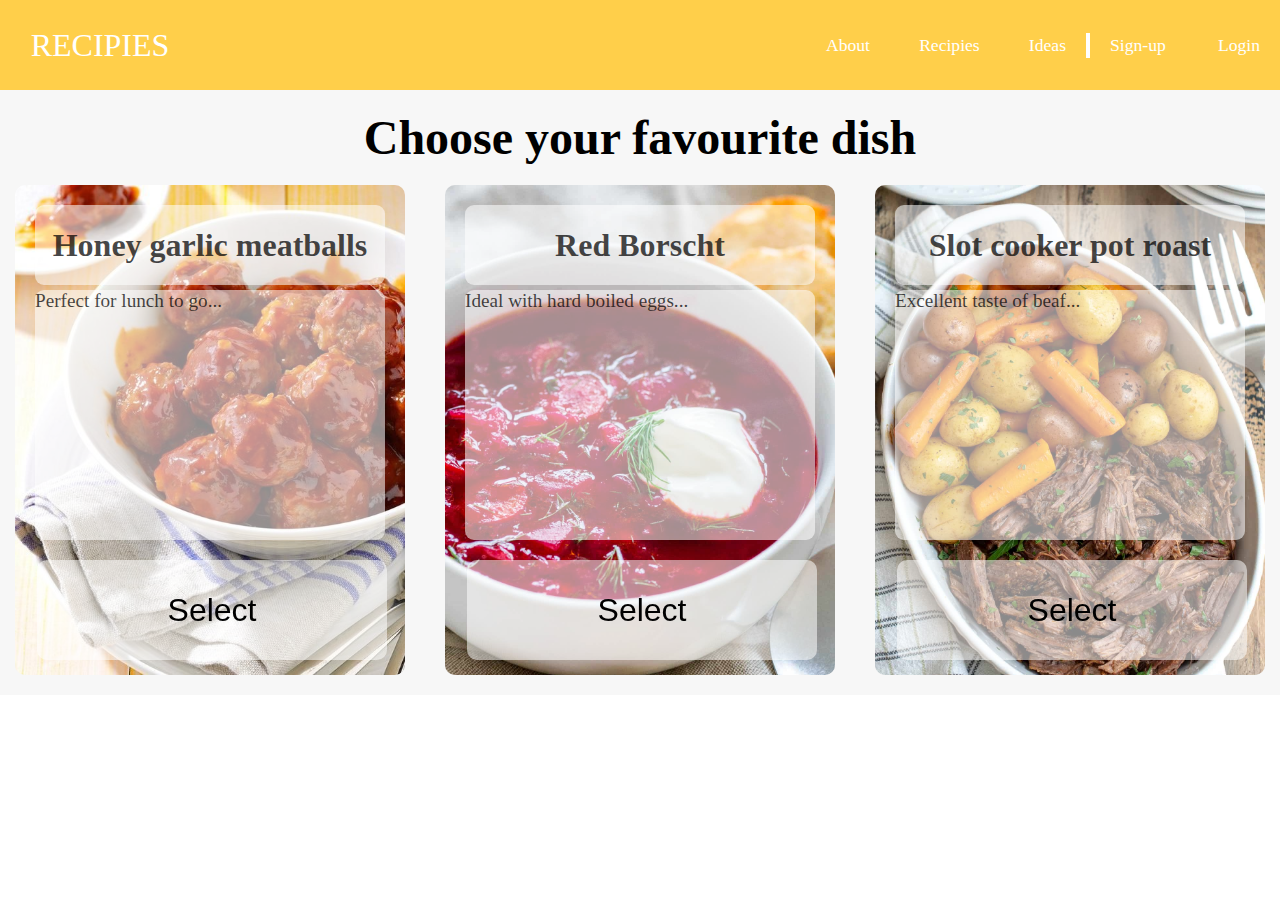
<file: index.html>
<!DOCTYPE html>
<html>
<head>
  <meta charset="utf-8">
  <title>Your Favourite Recipies</title>
  <link rel="stylesheet" href="styles/recipies_main.css">
</head>
<body>

<!-- Navigation bar -->
<nav class="navbar">
  <div class="navbar__container">
    <div class="navbar__logo">
      <a href="index.html" class="navbar__logo--link">RECIPIES</a>
    </div>
    <div class="navbar__links--wrapper">
      <div class="navbar__menu">
        <li class="navbar__item">
          <a href="" class="navbar__link">About</a>
        </li>
        <li class="navbar__item">
          <a href="" class="navbar__link">Recipies</a>
        </li>
        <li class="navbar__item">
          <a href="" class="navbar__link">Ideas</a>
        </li>
      </div>
      <div class="navbar__login">
        <li class="navbar__item">
          <a href="" class="navbar__link">Sign-up</a>
        </li>
        <li class="navbar__item">
          <a href="" class="navbar__link">Login</a>
        </li>
      </div>
    </div>
  </div>
</nav>
<!-- Main page -->
<div class="main">
  
  <div class="main__container">

    <div class="main__title">
      <h1>Choose your favourite dish</h1>
    </div>


    <div class="main__cards--wrapper">

      <a class="main__card" href="meatballs.html">
        <div id="main__card--h2wrap">
        <h2>Honey garlic meatballs</h2>
        </div>
        <p>Perfect for lunch to go...</p>
        <button class="main__btn">Select
        </button>
      </a>

      <a class="main__card" href="borscht.html">
        <div id="main__card--h2wrap">
        <h2>Red Borscht</h2>
        </div>
        <p>Ideal with hard boiled eggs...</p>
        <button class="main__btn">Select
        </button>
      </a>

      <a class="main__card" href="potroast.html">
        <div id="main__card--h2wrap">
        <h2>Slot cooker pot roast</h2>
        </div>
        <p>Excellent taste of beaf...</p>
        <button  class="main__btn">Select        
        </button>
      </a>
    </div>
  </div>
</div>
</body>
</html>
</file>
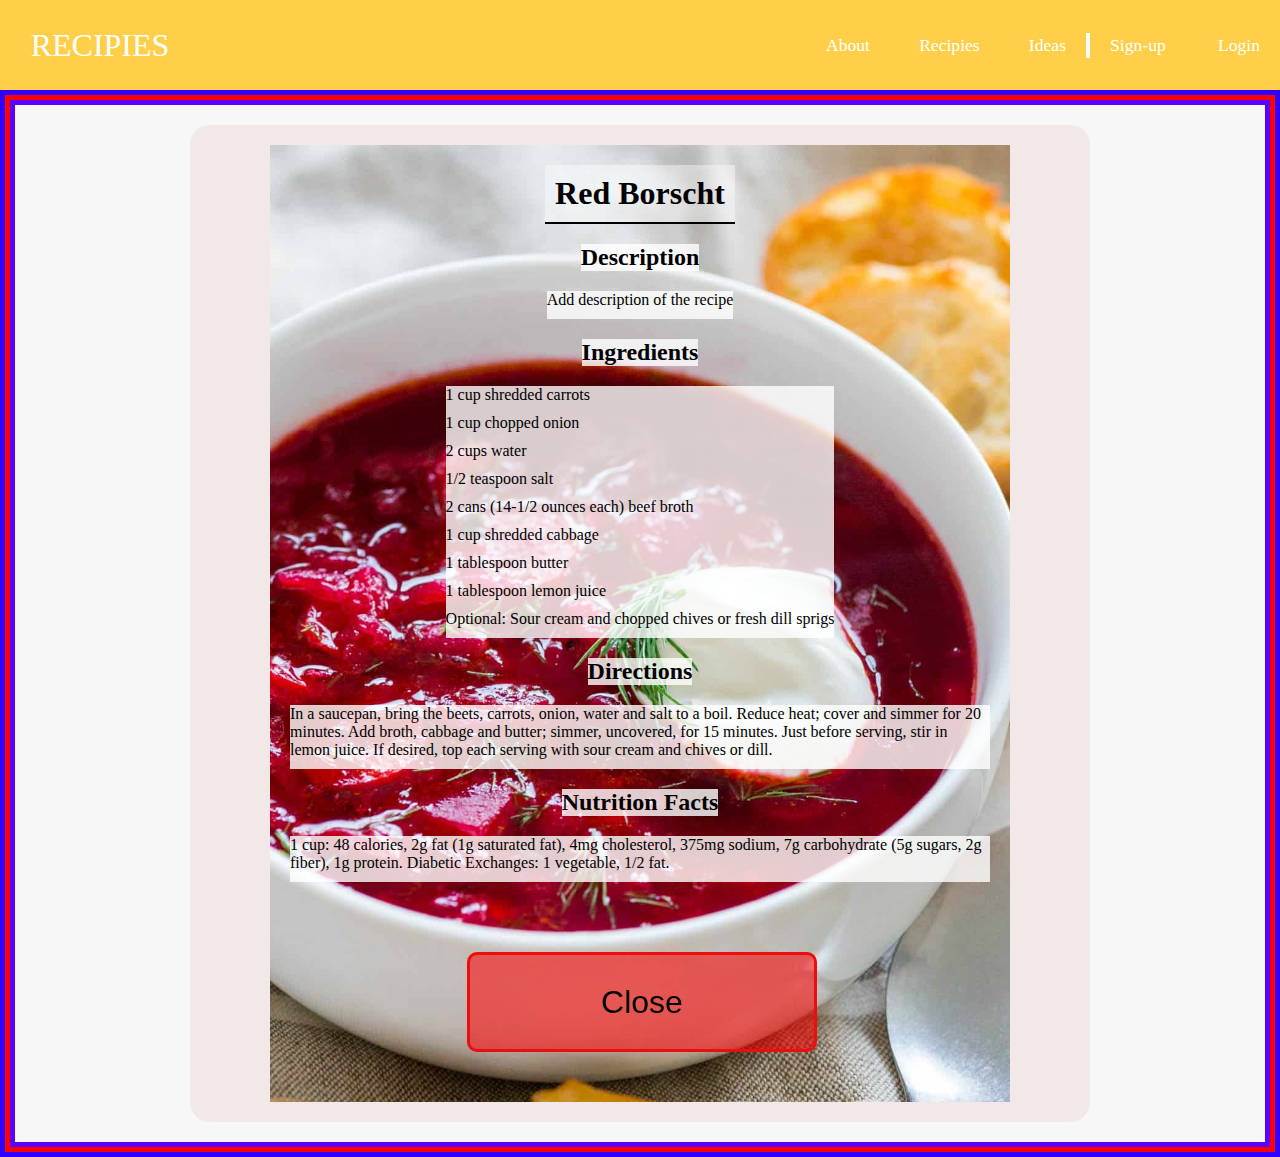
<file: borscht.html>
<!DOCTYPE html>
<html>
<head>
  <meta charset="utf-8">
  <title>Your Favourite Recipies</title>
  <link rel="stylesheet" href="styles/recipies_details.css">
</head>
<body>

<!-- Navigation bar -->
<nav class="navbar">
  <div class="navbar__container">
    <div class="navbar__logo">
      <a href="index.html" class="navbar__logo--link">RECIPIES</a>
    </div>
    <div class="navbar__links--wrapper">
      <div class="navbar__menu">
        <li class="navbar__item">
          <a href="" class="navbar__link">About</a>
        </li>
        <li class="navbar__item">
          <a href="" class="navbar__link">Recipies</a>
        </li>
        <li class="navbar__item">
          <a href="" class="navbar__link">Ideas</a>
        </li>
      </div>
      <div class="navbar__login">
        <li class="navbar__item">
          <a href="" class="navbar__link">Sign-up</a>
        </li>
        <li class="navbar__item">
          <a href="" class="navbar__link">Login</a>
        </li>
      </div>
    </div>
  </div>
</nav>
<!-- Main page -->
<div class="main">
  
  <div class="main__container">

    <!-- <div class="main__title">
      <h1>Choose your favourite dish</h1>
    </div> -->


    <div class="main__cards--wrapper">

      <div class="main__card">

        <div class="main__card--borscht">
          <h2>Red Borscht</h2>
          
          <h3>
            Description
          </h3>
          <p>Add description of the recipe</p>
          <h3>
          Ingredients
          </h3>

          <ul>
            <li>1 cup shredded carrots</li>
            <li>1 cup chopped onion</li>
            <li>2 cups water</li>
            <li>1/2 teaspoon salt</li>
            <li>2 cans (14-1/2 ounces each) beef broth</li>
            <li>1 cup shredded cabbage</li>
            <li>1 tablespoon butter</li>
            <li>1 tablespoon lemon juice</li>
            <li>Optional: Sour cream and chopped chives or fresh dill sprigs</li>
          </ul>


          <h3>Directions</h3>
          
          <ul>
          <li>In a saucepan, bring the beets, carrots, onion, water and salt to a boil. Reduce heat; cover and simmer for 20 minutes. Add broth, cabbage and butter; simmer, uncovered, for 15 minutes. Just before serving, stir in lemon juice. If desired, top each serving with sour cream and chives or dill.</li>
            
          </ul>
          <h3>Nutrition Facts</h3>

          <p>
            1 cup: 48 calories, 2g fat (1g saturated fat), 4mg cholesterol, 375mg sodium, 7g carbohydrate (5g sugars, 2g fiber), 1g protein. Diabetic Exchanges: 1 vegetable, 1/2 fat.
          </p>


          <a href ="index.html">
            <button class="main__btn">Close
            </button>
          </a>
        </div>

      </div>
    </div>
  </div>
</div>





</body>
</html>
</file>
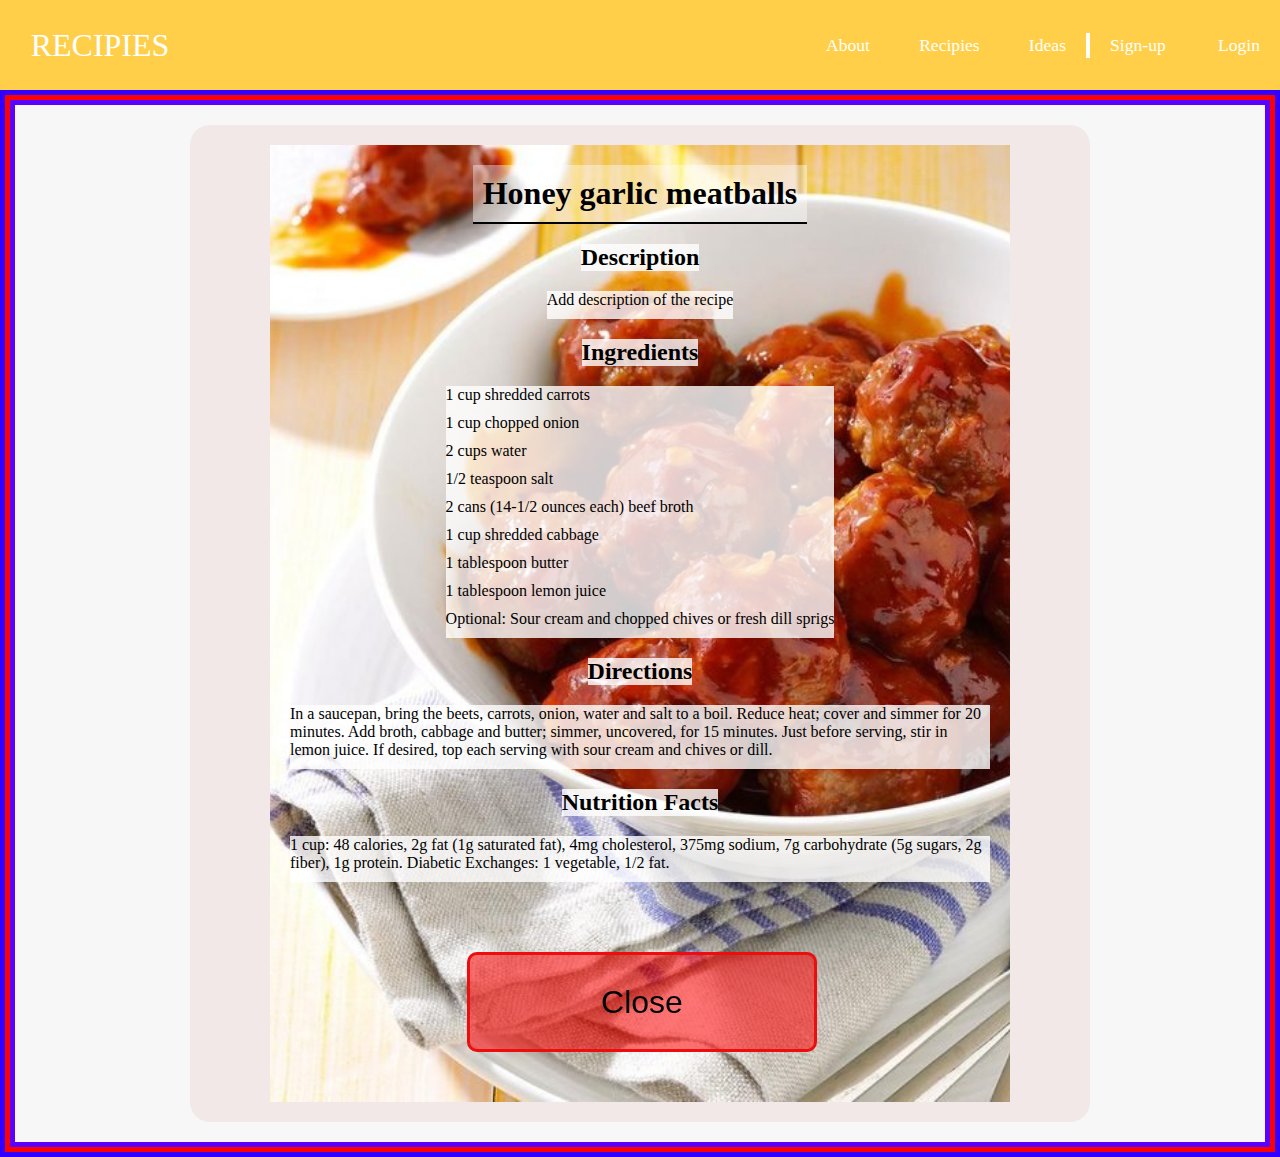
<file: meatballs.html>
<!DOCTYPE html>
<html>
<head>
  <meta charset="utf-8">
  <title>Your Favourite Recipies</title>
  <link rel="stylesheet" href="styles/recipies_details.css">
</head>
<body>

<!-- Navigation bar -->
<nav class="navbar">
  <div class="navbar__container">
    <div class="navbar__logo">
      <a href="index.html" class="navbar__logo--link">RECIPIES</a>
    </div>
    <div class="navbar__links--wrapper">
      <div class="navbar__menu">
        <li class="navbar__item">
          <a href="" class="navbar__link">About</a>
        </li>
        <li class="navbar__item">
          <a href="" class="navbar__link">Recipies</a>
        </li>
        <li class="navbar__item">
          <a href="" class="navbar__link">Ideas</a>
        </li>
      </div>
      <div class="navbar__login">
        <li class="navbar__item">
          <a href="" class="navbar__link">Sign-up</a>
        </li>
        <li class="navbar__item">
          <a href="" class="navbar__link">Login</a>
        </li>
      </div>
    </div>
  </div>
</nav>
<!-- Main page -->
<div class="main">
  
  <div class="main__container">

    <!-- <div class="main__title">
      <h1>Choose your favourite dish</h1>
    </div> -->


    <div class="main__cards--wrapper">

      <div class="main__card">

        <div class="main__card--meatballs">
          <h2>Honey garlic meatballs</h2>
          
          <h3>
            Description
          </h3>
          <p>Add description of the recipe</p>
          <h3>
          Ingredients
          </h3>

          <ul>
            <li>1 cup shredded carrots</li>
            <li>1 cup chopped onion</li>
            <li>2 cups water</li>
            <li>1/2 teaspoon salt</li>
            <li>2 cans (14-1/2 ounces each) beef broth</li>
            <li>1 cup shredded cabbage</li>
            <li>1 tablespoon butter</li>
            <li>1 tablespoon lemon juice</li>
            <li>Optional: Sour cream and chopped chives or fresh dill sprigs</li>
          </ul>


          <h3>Directions</h3>
          
          <ul>
          <li>In a saucepan, bring the beets, carrots, onion, water and salt to a boil. Reduce heat; cover and simmer for 20 minutes. Add broth, cabbage and butter; simmer, uncovered, for 15 minutes. Just before serving, stir in lemon juice. If desired, top each serving with sour cream and chives or dill.</li>
            
          </ul>
          <h3>Nutrition Facts</h3>

          <p>
            1 cup: 48 calories, 2g fat (1g saturated fat), 4mg cholesterol, 375mg sodium, 7g carbohydrate (5g sugars, 2g fiber), 1g protein. Diabetic Exchanges: 1 vegetable, 1/2 fat.
          </p>


          <a href ="index.html">
            <button class="main__btn">Close
            </button>
          </a>
        </div>

      </div>
    </div>
  </div>
</div>





</body>
</html>
</file>
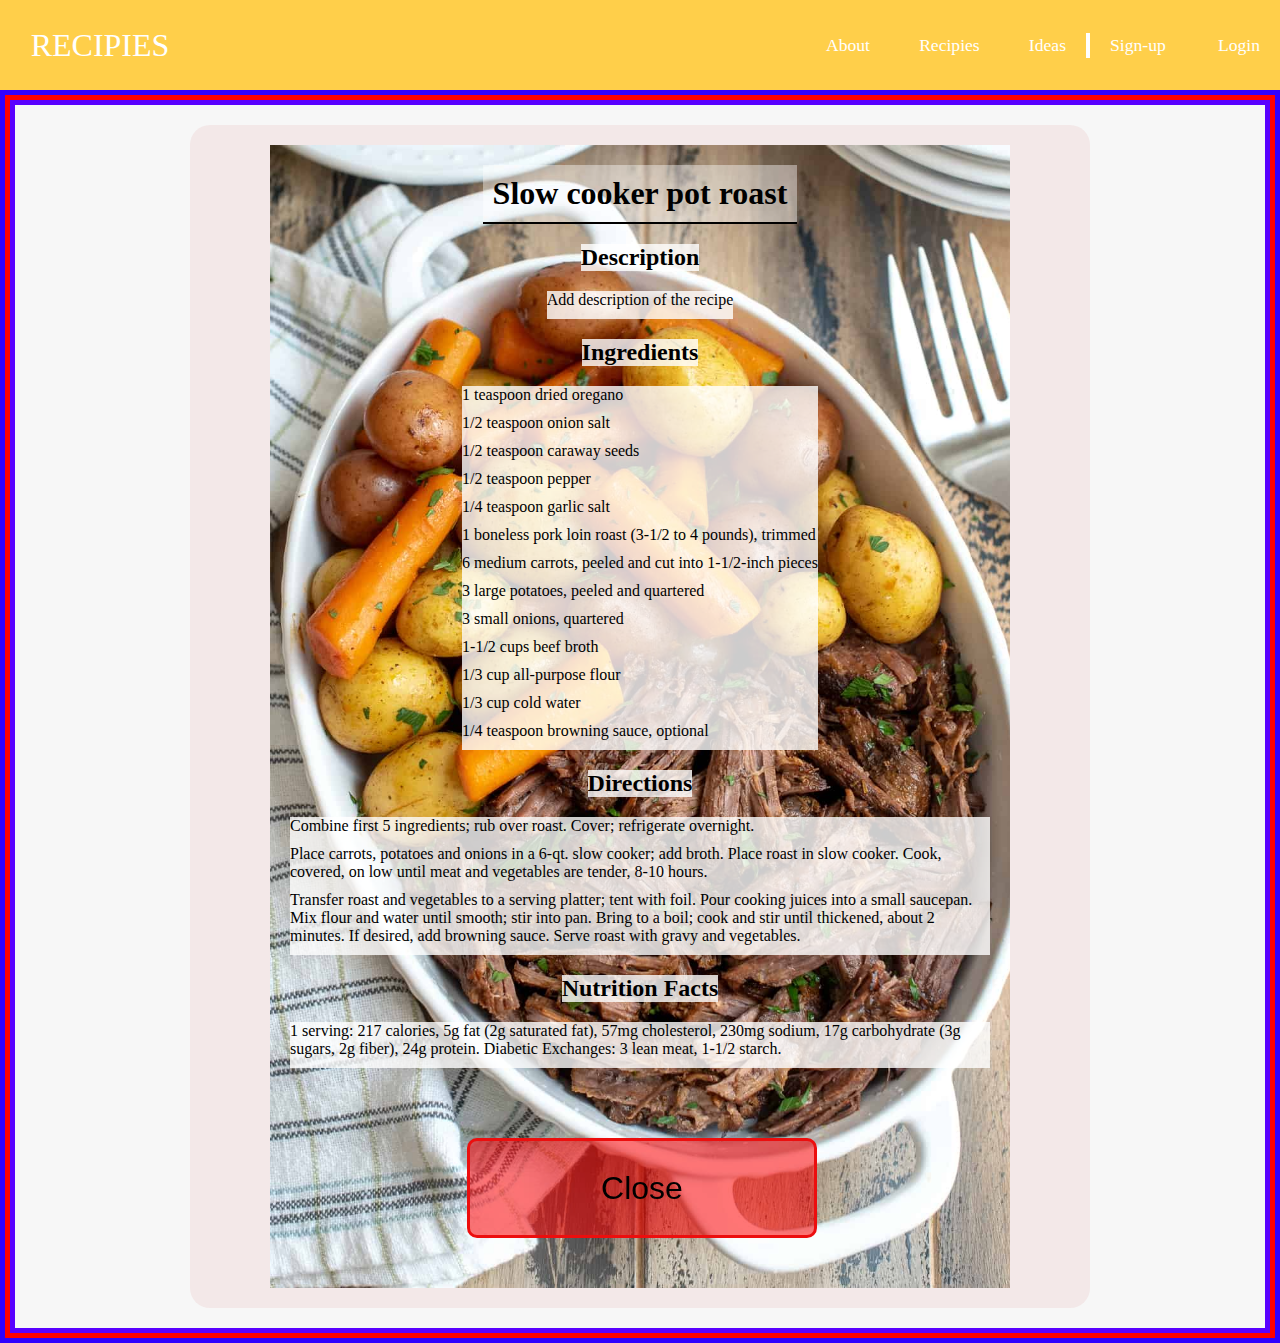
<file: potroast.html>
<!DOCTYPE html>
<html>
<head>
  <meta charset="utf-8">
  <title>Your Favourite Recipies</title>
  <link rel="stylesheet" href="styles/recipies_details.css">
</head>
<body>

<!-- Navigation bar -->
<nav class="navbar">
  <div class="navbar__container">
    <div class="navbar__logo">
      <a href="index.html" class="navbar__logo--link">RECIPIES</a>
    </div>
    <div class="navbar__links--wrapper">
      <div class="navbar__menu">
        <li class="navbar__item">
          <a href="" class="navbar__link">About</a>
        </li>
        <li class="navbar__item">
          <a href="" class="navbar__link">Recipies</a>
        </li>
        <li class="navbar__item">
          <a href="" class="navbar__link">Ideas</a>
        </li>
      </div>
      <div class="navbar__login">
        <li class="navbar__item">
          <a href="" class="navbar__link">Sign-up</a>
        </li>
        <li class="navbar__item">
          <a href="" class="navbar__link">Login</a>
        </li>
      </div>
    </div>
  </div>
</nav>
<!-- Main page -->
<div class="main">
  
  <div class="main__container">

    <!-- <div class="main__title">
      <h1>Choose your favourite dish</h1>
    </div> -->


    <div class="main__cards--wrapper">

      <div class="main__card">

        <div class="main__card--potroast">
          <h2>Slow cooker pot roast</h2>
          

          <h3>
            Description
          </h3>
          <p>Add description of the recipe</p>

          <h3>
          Ingredients
          </h3>

          <ul>
            <li>1 teaspoon dried oregano</li>
            <li>1/2 teaspoon onion salt</li>
            <li>1/2 teaspoon caraway seeds</li>
            <li>1/2 teaspoon pepper</li>
            <li>1/4 teaspoon garlic salt</li>
            <li>1 boneless pork loin roast (3-1/2 to 4 pounds), trimmed</li>
            <li>6 medium carrots, peeled and cut into 1-1/2-inch pieces</li>
            <li>3 large potatoes, peeled and quartered</li>
            <li>3 small onions, quartered</li>
            <li>1-1/2 cups beef broth</li>
            <li>1/3 cup all-purpose flour</li>
            <li>1/3 cup cold water</li>
            <li>1/4 teaspoon browning sauce, optional</li>
          </ul>


          <h3>Directions</h3>
          
          <ul>
          <li>Combine first 5 ingredients; rub over roast. Cover; refrigerate overnight.</li>
          <li>Place carrots, potatoes and onions in a 6-qt. slow cooker; add broth. Place roast in slow cooker. Cook, covered, on low until meat and vegetables are tender, 8-10 hours.</li>
          <li>Transfer roast and vegetables to a serving platter; tent with foil. Pour cooking juices into a small saucepan. Mix flour and water until smooth; stir into pan. Bring to a boil; cook and stir until thickened, about 2 minutes. If desired, add browning sauce. Serve roast with gravy and vegetables.</li>
            
          </ul>
          <h3>Nutrition Facts</h3>

          <p>
            1 serving: 217 calories, 5g fat (2g saturated fat), 57mg cholesterol, 230mg sodium, 17g carbohydrate (3g sugars, 2g fiber), 24g protein. Diabetic Exchanges: 3 lean meat, 1-1/2 starch.
          </p>


          <a href ="index.html">
            <button class="main__btn">Close
            </button>
          </a>
        </div>

      </div>
    </div>
  </div>
</div>
</body>
</html>
</file>
<file: styles/recipies_main.css>
*{

    /* box-sizing: border-box; */
    margin: 0;
    padding: 0;

}
.navbar{
    background: #ffcf4a;
    display: flex;
    justify-content: center;
    position: sticky;
    top: 0;
    /* z-index: 999; */
    
}
.navbar__container{
    /* border: solid 5px red; */
    display: flex;
    justify-content: space-between;
    max-width: 1300px;
    height: 90px;
    align-items: center;
    width: 100%;
    font-size: 1.1rem;
    
    
}
.navbar__logo{
    display: flex;
    justify-content: center;
    align-items: center;    
    /* border: solid 5px rgb(0, 47, 255); */
    height: 65px;
    width: 200px;
    font-size: 2rem;
    padding: 0px;
  
}
.navbar__logo a{
    color: #ffffff;
    text-decoration: none;
    
    
}
.navbar__links--wrapper{
    display: flex;
    /* border: solid 5px rgb(247, 0, 255); */
    padding: 20px 0;

}
.navbar__menu{
    border-right: solid #ffffff 2px;
    display: flex;
    width: 240px;
    height: 25px;
    justify-content: space-between;
    align-items: center;
    padding: 0 20px;

}

.navbar__login{
    border-left: solid #ffffff 2px;
    display: flex;
    width: 150px;
    height: 25px;
    justify-content: space-between;
    align-items: center;
    padding: 0px 20px;

}

.navbar__item{

    /* background-color: red; */
    /* height: 60px; */
    list-style: none;
    
    
}

.navbar__link{
    color: #ffffff;
    text-decoration: none;
    height: 100%;
    /* justify-self: center; */
}

.navbar__link:hover{
    color: #ff0000;
    transition: all 0.3s ease;
    padding-bottom: 10px;
    border-bottom: 7px solid #ff0000;
}


.main{

    background: #f1f1f19a;
    display: flex;
    /* justify-items: center; */
    /* align-items: center; */
    justify-content: center;
    

}

.main__title{
    padding-top: 20px;
    font-size: 1.5rem;
    /* width: 100%; */
}

.main__container{
    /* border: solid 5px red; */
    display: flex;
    flex-direction: column;
    max-width: 1300px;    
    align-items: center;
    width: 100%;
    font-size: 1.2rem;
}

.main__cards--wrapper{
    display: grid;
    grid-template-columns: 1fr 1fr 1fr;
}

.main__card{
    border-radius: 10px;
    /* border: solid 10px rgba(255, 255, 255, 0.332); */
    height: 450px;    
    cursor: pointer;
    padding: 20px;
    margin: 20px;
    background-image: url('../pictures/meatballs.jpg');
    /* linear-gradient(to bottom, #541ab1 0%, #ff2525 100%),  */
    background-size: cover;
    /* position: relative; */
    text-decoration: none;
    color: #000000b9;
}
.main__card:nth-child(2){
    border-radius: 10px;
    /* border: solid 3px rgb(188, 31, 219); */
    height: 450px;    
    cursor: pointer;
    padding: 20px;
    margin: 20px;
    background-image: url('../pictures/borscht.jpg');
    /* linear-gradient(to bottom, #541ab1 0%, #ff2525 100%),  */
    background-size: cover;
    /* position: relative; */
}
.main__card:nth-child(3){
    border-radius: 10px;
    /* border: solid 3px rgb(188, 31, 219); */
    height: 450px;    
    cursor: pointer;
    padding: 20px;
    margin: 20px;
    background-image: url('../pictures/potroast.jpg');
    /* linear-gradient(to bottom, #541ab1 0%, #ff2525 100%),  */
    background-size: cover;
    /* position: relative; */
}
.main__card:hover{
    transform: scale(1.075);
    transition: 0.2s ease-in;
    cursor: pointer;
    
}

#main__card--h2wrap{
    display: flex;
    height: 80px;
    background-color: #ffffff8e;
    border-radius: 9px;
    margin-bottom: 5px;
    /* justify-items: center; */
    align-items: center;
    justify-content: center;
    

}
.main__card h2{
    /* display: flex; */
    font-size: 2rem;
    text-align: center;
   
}

.main__card > p {
    height: 100px;
    background-color: #ffffff8e;
    border-radius: 9px;
    height: 250px

}

.main__btn{

    position: relative;
    width: 350px;
    height: 100px;
    font-size: 2rem;
    outline: none;
    border-radius: 10px;
    border: none;
    background: rgba(255, 255, 255, 0.542);
    left:2px;
    top: 20px;
    margin-bottom: 50px;
    cursor: pointer;   
}
/* <!-- Main page media part--> */
@media screen and (max-width: 950px){

    .main{
        /* border: solid 5px #ff0000; */

    }
    .main__title{
        /* border: solid 5px #ff0000;        */
    }
    .main__title h1{
        /* border: solid 5px #ff0000; */
        text-align: center;
        font-size: 2.5rem;
        max-width: 350px;
        font-size: 2rem;
    }
    .main__container{
        /* border: solid 5px #ff0000; */
    }
    .main__cards--wrapper{
        display: flex;
        flex-direction: column;
        padding-top: 20px;
        /* border: solid 5px #2f00ff; */
        
    }
    .main__card{
        width: 300px;
    }

    .main__card h2{
        font-size: 1.6rem;

    }
    
    .main__card > p {
        font-size: 1rem;
    }

    .main__btn{
        width: 300px;
        font-size: 1.5rem;
    }


}
</file>
<file: styles/recipies_details.css>
*{

    /* box-sizing: border-box; */
    margin: 0;
    padding: 0;

}
.navbar{
    background: #ffcf4a;
    display: flex;
    justify-content: center;
    position: sticky;
    top: 0;
    /* z-index: 999;
     */
}
.navbar__container{
    /* border: solid 5px red; */
    display: flex;
    justify-content: space-between;
    max-width: 1300px;
    height: 90px;
    align-items: center;
    width: 100%;
    font-size: 1.1rem;
    
    
}
.navbar__logo{
    display: flex;
    justify-content: center;
    align-items: center;    
    /* border: solid 5px rgb(0, 47, 255); */
    height: 65px;
    width: 200px;
    font-size: 2rem;
    padding: 0px;
  
}
.navbar__logo a{
    color: #ffffff;
    text-decoration: none;
    
    
}
.navbar__links--wrapper{
    display: flex;
    /* border: solid 5px rgb(247, 0, 255); */
    padding: 20px 0;
    

}
.navbar__menu{
    border-right: solid #ffffff 2px;
    display: flex;
    width: 240px;
    height: 25px;
    justify-content: space-between;
    align-items: center;
    padding: 0 20px;

}

.navbar__login{
    border-left: solid #ffffff 2px;
    display: flex;
    width: 150px;
    height: 25px;
    justify-content: space-between;
    align-items: center;
    padding: 0px 20px;

}

.navbar__item{

    /* background-color: red; */
    /* height: 60px; */
    list-style: none;
    
}

.navbar__link{
    color: #ffffff;
    text-decoration: none;
    height: 100%;
    /* justify-self: center; */
}

.navbar__link:hover{
    color: #ff0000;
    transition: all 0.3s ease;
    padding-bottom: 10px;
    border-bottom: 7px solid #ff0000;
}


.main{
    border: solid 5px rgb(47, 0, 255);
    background: #f1f1f19a;
    display: flex;
    /* justify-items: center; */
    /* align-items: center; */
    justify-content: center;
    

}

.main__title{
    /* padding-top: 20px;
    font-size: 1.5rem;
    border: solid 5px rgb(21, 255, 0); */
}

.main__container{
    border: solid 5px red;
    display: flex;
    max-width: 1300px;
    width: 100%;
    /* background: #1eff00; */

}

.main__cards--wrapper{
    border: solid 5px rgb(89, 0, 255);
    display: flex;
    justify-content: center;
    width: 100%;

}

.main__card{
    margin: 20px 50px;
    padding: 20px 0px;
    border-radius: 20px;
    background:rgb(243, 232, 232);
    display: flex;
    max-width: 900px;
    justify-content: center;
    width: 100%;
}
.main__card--meatballs{
    background-image: url('../pictures/meatballs.jpg');
    background-size: cover;
    display: flex;
    flex-direction: column;
    max-width: 700px;
    padding: 20px;
    width: 100%;
    align-items: center;
    justify-content:top;
}

.main__card--borscht{
    background-image: url('../pictures/borscht.jpg');
    background-size: cover;
    display: flex;
    flex-direction: column;
    max-width: 700px;
    padding: 20px;
    width: 100%;
    align-items: center;
    justify-content:top;


}
.main__card--potroast{
    background-image: url('../pictures/potroast.jpg');
    background-size: cover;
    display: flex;
    flex-direction: column;
    max-width: 700px;
    padding: 20px;
    width: 100%;
    align-items: center;
    justify-content:top;

}
/* .main__card:hover{
    transform: scale(1.075);
    transition: 0.2s ease-in;
    cursor: pointer;
} */

.main__card h2{
    font-size: 2rem;
    padding: 10px;
    background-color: #ffffff69;
    /* border-radius: 9px; */
    border-bottom: solid 2px black;
    

}

.main__card > p {
    height: 100px;
    background-color: #ffffffcc;
    border-radius: 9px;
    height: 250px

}

.main__card h3{
    font-size: 1.5rem;
    margin: 20px 0px;
    background-color: #ffffffcc;
}

.main__card li{
    padding-bottom: 10px;
    background-color: #ffffffcc;
    list-style: none;
}

.main__card p{
    padding-bottom: 10px;
    background-color: #ffffffcc;
}

.main__btn{

    position: relative;
    width: 350px;
    height: 100px;
    font-size: 2rem;
    outline: none;
    border-radius: 10px;
    border: 3px solid rgb(236, 14, 14);
    background: rgba(255, 0, 0, 0.542);
    left:2px;
    top: 20px;
    margin: 50px 0px;
    cursor: pointer;   
}
/* <!-- Main page media part--> */
@media screen and (max-width: 950px){

    .main{
        /* border: solid 5px #ff0000; */

    }
    .main__title{
        /* border: solid 5px #ff0000;        */
    }
    .main__title h1{
        /* border: solid 5px #ff0000; */
        text-align: center;
        font-size: 2.5rem;
        max-width: 350px;
        font-size: 2rem;
    }
    .main__container{
        /* border: solid 5px #ff0000; */
    }
    .main__cards--wrapper{
        display: flex;
        flex-direction: column;
        padding-top: 20px;
        /* border: solid 5px #2f00ff; */
        
    }
    .main__card{
        width: 300px;
    }

    .main__card h2{
        font-size: 1.6rem;

    }
    
    .main__card > p {
        font-size: 1rem;
    }

    .main__btn{
        width: 300px;
        font-size: 1.5rem;
    }


}
</file>
